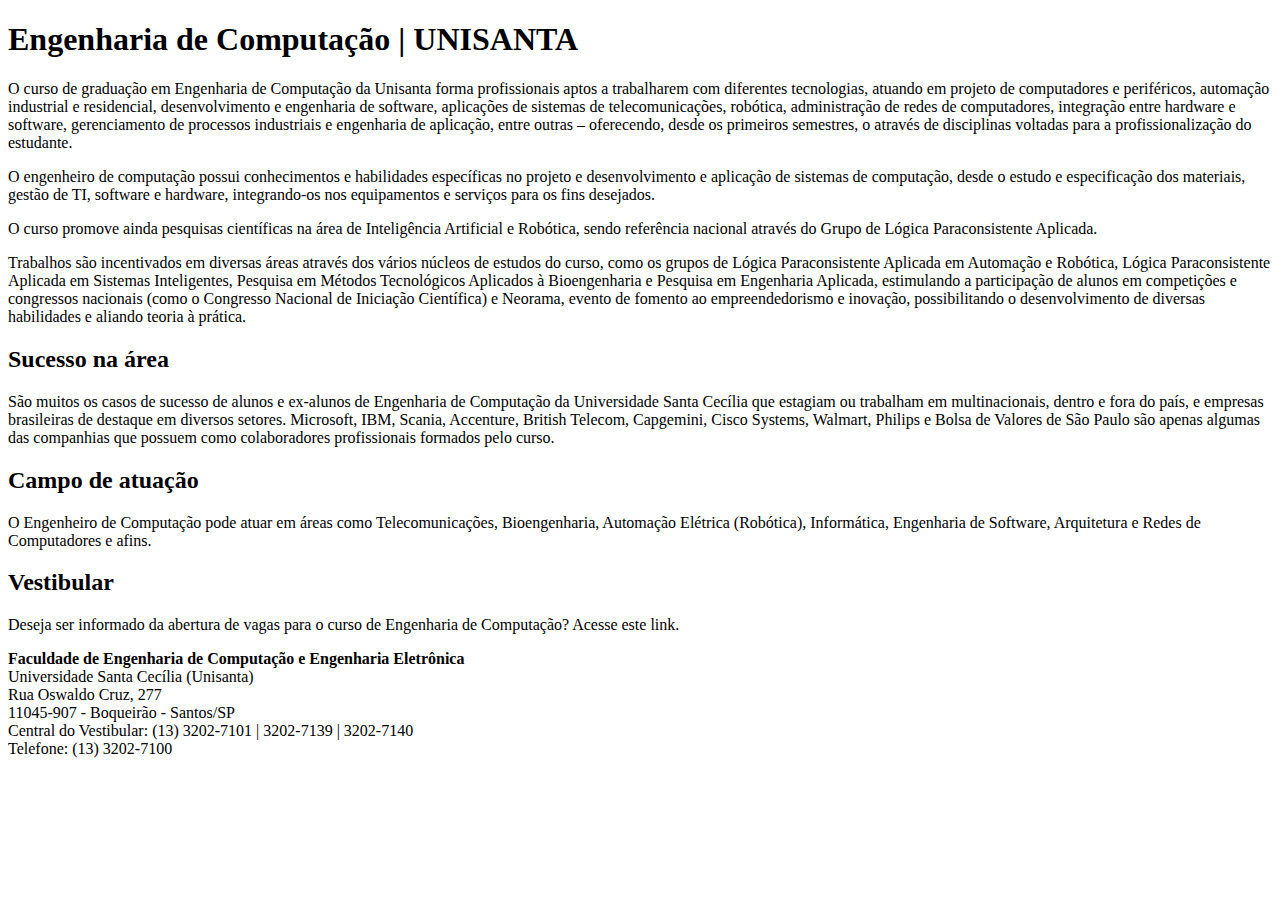
<file: Tecnologia Web (HTML, CSS e JavaScript)/Ex01/index.html>
<!DOCTYPE html>
<html lang="pt-br">
<head>
    <meta charset="UTF-8">
    <title>Engenharia de Computação Unisanta</title>
</head>
<body>

<!--
    Página web feita por: Larissa
-->

    <h1>Engenharia de Computação | UNISANTA</h1>

    <p>O curso de graduação em Engenharia de Computação da Unisanta forma profissionais aptos a trabalharem com diferentes tecnologias, atuando em projeto de computadores e periféricos, automação industrial e residencial, desenvolvimento e engenharia de software, aplicações de sistemas de telecomunicações, robótica, administração de redes de computadores, integração entre hardware e software, gerenciamento de processos industriais e engenharia de aplicação, entre outras – oferecendo, desde os primeiros semestres, o através de disciplinas voltadas para a profissionalização do estudante.</p>

    <p>O engenheiro de computação possui conhecimentos e habilidades específicas no projeto e desenvolvimento e aplicação de sistemas de computação, desde o estudo e especificação dos materiais, gestão de TI, software e hardware, integrando-os nos equipamentos e serviços para os fins desejados.</p>

    <p>O curso promove ainda pesquisas científicas na área de Inteligência Artificial e Robótica, sendo referência nacional através do Grupo de Lógica Paraconsistente Aplicada.</p>

    <p>Trabalhos são incentivados em diversas áreas através dos vários núcleos de estudos do curso, como os grupos de Lógica Paraconsistente Aplicada em Automação e Robótica, Lógica Paraconsistente Aplicada em Sistemas Inteligentes, Pesquisa em Métodos Tecnológicos Aplicados à Bioengenharia e Pesquisa em Engenharia Aplicada, estimulando a participação de alunos em competições e congressos nacionais (como o Congresso Nacional de Iniciação Científica) e Neorama, evento de fomento ao empreendedorismo e inovação, possibilitando o desenvolvimento de diversas habilidades e aliando teoria à prática.</p>

    <h2>Sucesso na área</h2>

    <p>São muitos os casos de sucesso de alunos e ex-alunos de Engenharia de Computação da Universidade Santa Cecília que estagiam ou trabalham em multinacionais, dentro e fora do país, e empresas brasileiras de destaque em diversos setores. Microsoft, IBM, Scania, Accenture, British Telecom, Capgemini, Cisco Systems, Walmart, Philips e Bolsa de Valores de São Paulo são apenas algumas das companhias que possuem como colaboradores profissionais formados pelo curso.</p>

    <h2>Campo de atuação</h2>

    <p>O Engenheiro de Computação pode atuar em áreas como Telecomunicações, Bioengenharia, Automação Elétrica (Robótica), Informática, Engenharia de Software, Arquitetura e Redes de Computadores e afins.</p>

    <h2>Vestibular</h2>

    <p>Deseja ser informado da abertura de vagas para o curso de Engenharia de Computação? Acesse este link.</p>

    <adress>
    <strong>Faculdade de Engenharia de Computação e Engenharia Eletrônica</strong><br>
    Universidade Santa Cecília (Unisanta)<br>
    Rua Oswaldo Cruz, 277<br>
    11045-907 - Boqueirão - Santos/SP<br>
    Central do Vestibular: (13) 3202-7101 | 3202-7139 | 3202-7140<br>
    Telefone: (13) 3202-7100
    <address>
        
</body>
</html>
</file>
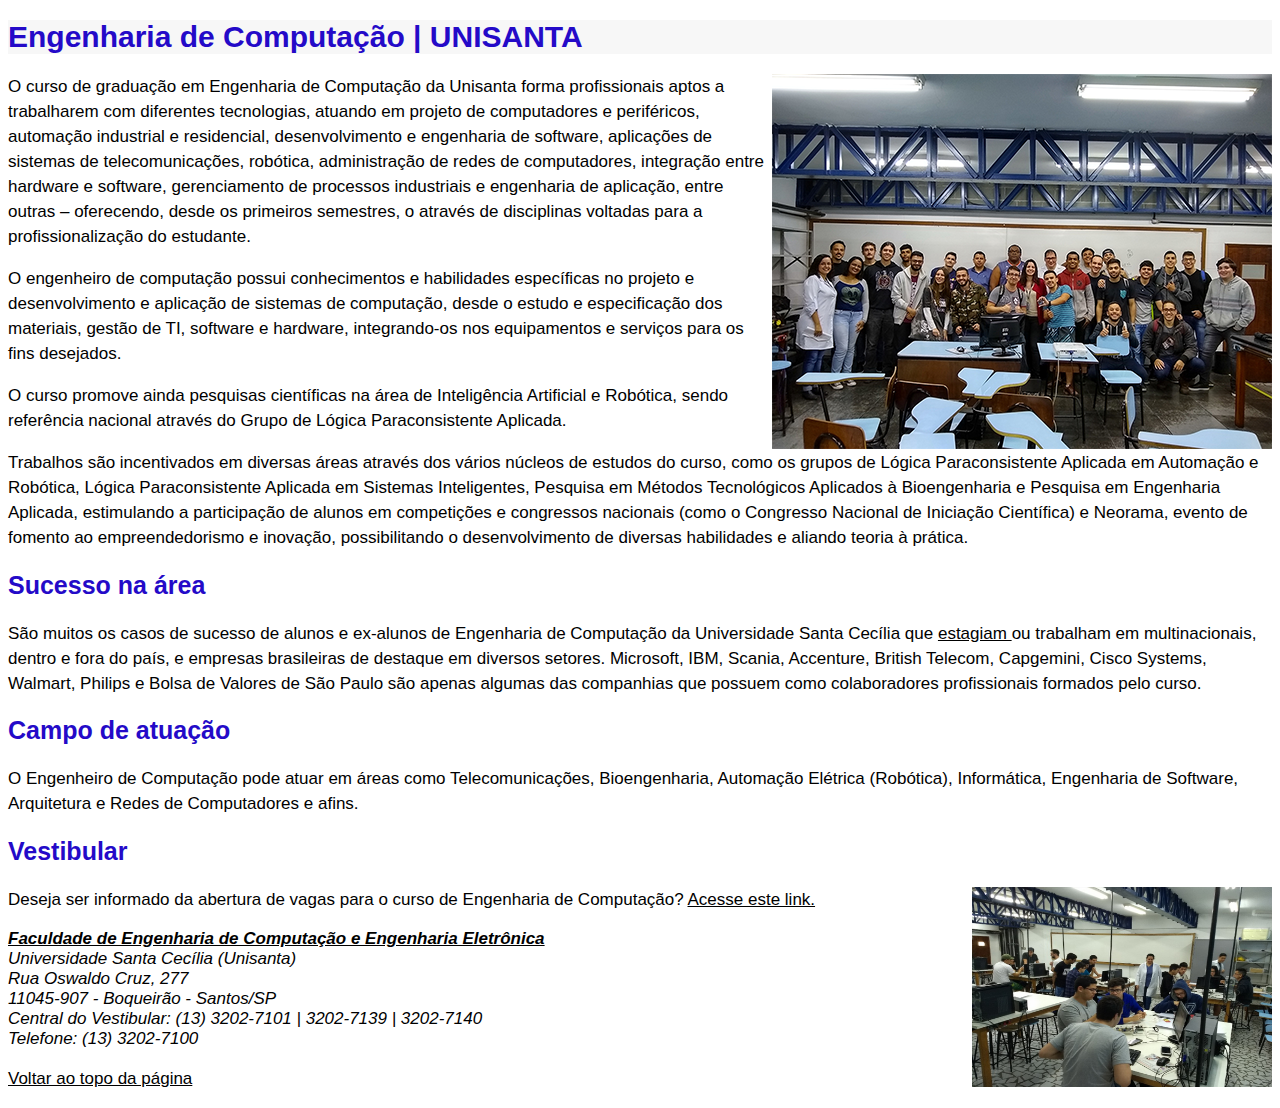
<file: Tecnologia Web (HTML, CSS e JavaScript)/Ex02/index.html>
<!DOCTYPE html>
<html lang="pt-br">
<head>
    <meta charset="UTF-8">
    <title>Engenharia de Computação Unisanta</title>

    <style>
        /* 
        Folha de estilo desenvolvida por Larissa
        */
        body{
            font-family: 'Segoe UI', Tahoma, Geneva, Verdana, sans-serif;
            font-size: 17px;
        }
        h1 {
            font-size: 30px;
            color: #240AC8;
            background-color: #f7f7f7;
        }
        h2 {
            font-size: 25px;
            color: #240AC8;
        }
        a{
            color: black;
        }
        img {
            float: right;
        }
        p {
            line-height: 25px;
        }
    </style>

</head>
<body>

<!--
    Página web feita por: Larissa
-->

    <h1>Engenharia de Computação | UNISANTA</h1>
    <a href="http://engenharia.unisanta.br/computacao" target="_blank">
    <img src="imagens/engenharia-de-computacao-1.png" alt="Foto dos alunos do curso juntos no laboratório M-515 em frente a lousa." title="Foto dos alunos do curso juntos no laboratório M-515 em frente a lousa.">
    </a>

    <p>O curso de graduação em Engenharia de Computação da Unisanta forma profissionais aptos a trabalharem com diferentes tecnologias, atuando em projeto de computadores e periféricos, automação industrial e residencial, desenvolvimento e engenharia de software, aplicações de sistemas de telecomunicações, robótica, administração de redes de computadores, integração entre hardware e software, gerenciamento de processos industriais e engenharia de aplicação, entre outras – oferecendo, desde os primeiros semestres, o através de disciplinas voltadas para a profissionalização do estudante.</p>

    <p>O engenheiro de computação possui conhecimentos e habilidades específicas no projeto e desenvolvimento e aplicação de sistemas de computação, desde o estudo e especificação dos materiais, gestão de TI, software e hardware, integrando-os nos equipamentos e serviços para os fins desejados.</p>

    <p>O curso promove ainda pesquisas científicas na área de Inteligência Artificial e Robótica, sendo referência nacional através do Grupo de Lógica Paraconsistente Aplicada.</p>

    <p>Trabalhos são incentivados em diversas áreas através dos vários núcleos de estudos do curso, como os grupos de Lógica Paraconsistente Aplicada em Automação e Robótica, Lógica Paraconsistente Aplicada em Sistemas Inteligentes, Pesquisa em Métodos Tecnológicos Aplicados à Bioengenharia e Pesquisa em Engenharia Aplicada, estimulando a participação de alunos em competições e congressos nacionais (como o Congresso Nacional de Iniciação Científica) e Neorama, evento de fomento ao empreendedorismo e inovação, possibilitando o desenvolvimento de diversas habilidades e aliando teoria à prática.</p>

    <h2>Sucesso na área</h2>

    <p>São muitos os casos de sucesso de alunos e ex-alunos de Engenharia de Computação da Universidade Santa Cecília que <a href="estagios.html" target="_blank"> estagiam </a> ou trabalham em multinacionais, dentro e fora do país, e empresas brasileiras de destaque em diversos setores. Microsoft, IBM, Scania, Accenture, British Telecom, Capgemini, Cisco Systems, Walmart, Philips e Bolsa de Valores de São Paulo são apenas algumas das companhias que possuem como colaboradores profissionais formados pelo curso.</p>

    <h2>Campo de atuação</h2>

    <p>O Engenheiro de Computação pode atuar em áreas como Telecomunicações, Bioengenharia, Automação Elétrica (Robótica), Informática, Engenharia de Software, Arquitetura e Redes de Computadores e afins.</p>

    <h2>Vestibular</h2>

    <img src="imagens/engenharia-de-computacao-2.png" alt="Alunos trabalhando em laboratório" title="Alunos trabalhando em laboratório" width="300" height="200">

    <p>Deseja ser informado da abertura de vagas para o curso de Engenharia de Computação? <a href="http://www.unisanta.br/vestibular" target="_blank">Acesse este link.</a></p>

    <address>
        <a href="http://engenharia.unisanta.br/computacao" target="_blank"> <strong><em>Faculdade de Engenharia de Computação e Engenharia Eletrônica</em></strong></a>
        <br>
        Universidade Santa Cecília (Unisanta)<br>
        Rua Oswaldo Cruz, 277<br>
        11045-907 - Boqueirão - Santos/SP<br>
        Central do Vestibular: (13) 3202-7101 | 3202-7139 | 3202-7140<br>
        Telefone: (13) 3202-7100</address>

        <p>
            <a href="#">Voltar ao topo da página</a>
        </p>
</body>
</html>
</file>
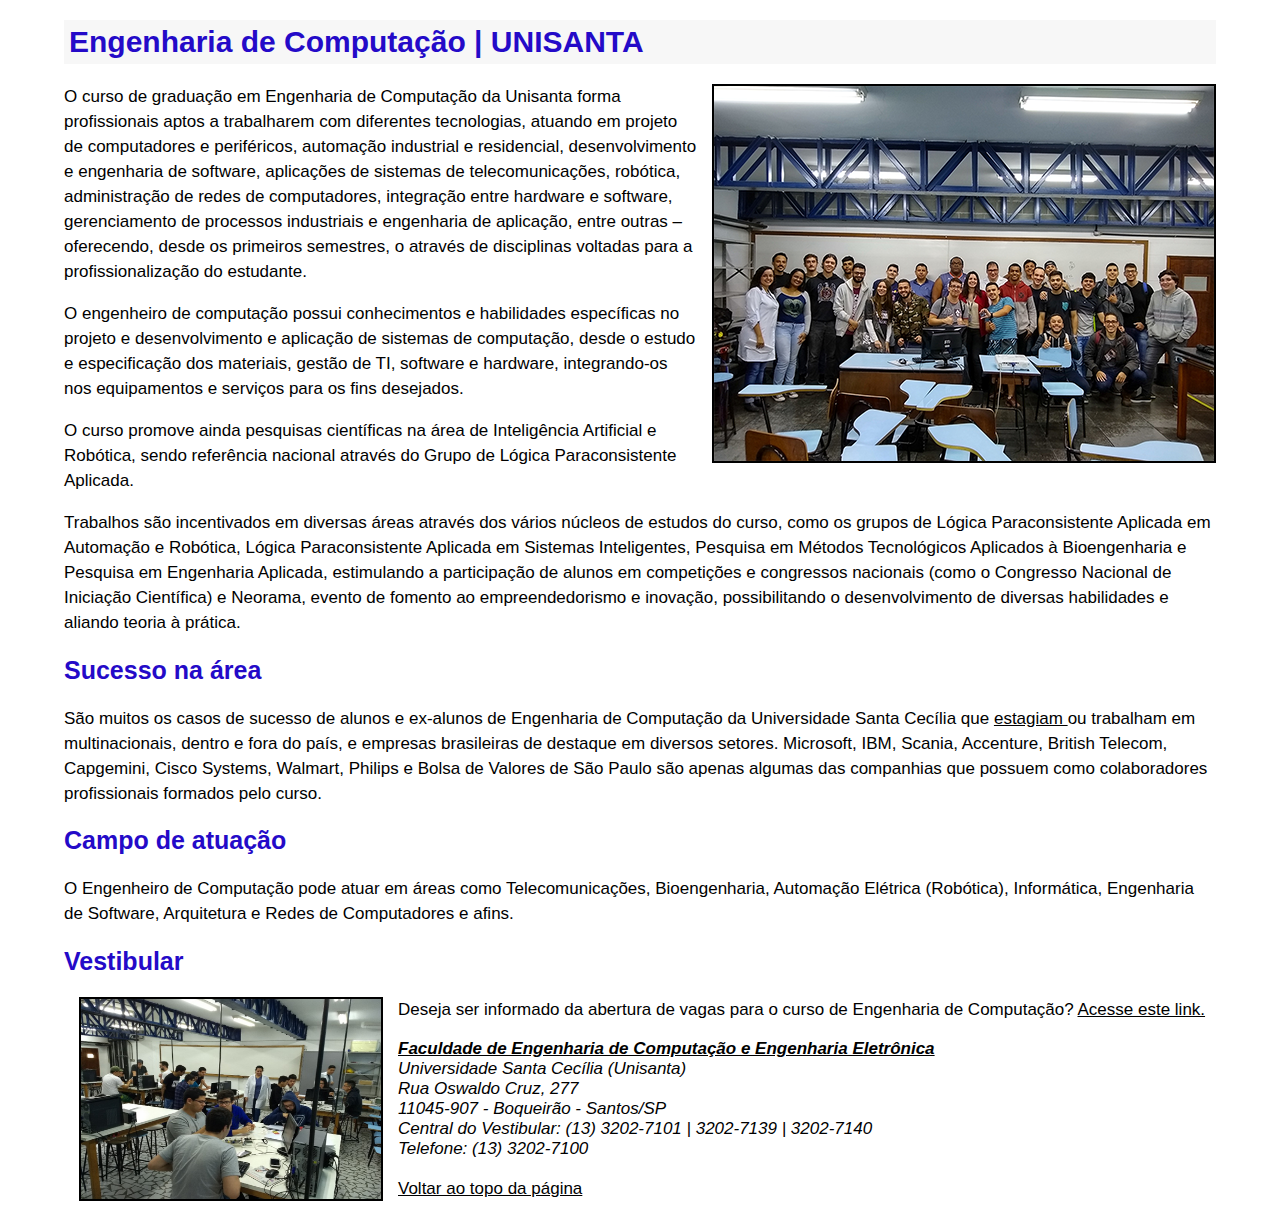
<file: Tecnologia Web (HTML, CSS e JavaScript)/Ex03/index.html>
<!DOCTYPE html>
<html lang="pt-br">
<head>
    <meta charset="utf8">
    <title>Engenharia de Computação Unisanta</title>

    <style>
        /* 
        Folha de estilo desenvolvida por Larissa
        */
        body{
            font-family: 'Segoe UI', Tahoma, Geneva, Verdana, sans-serif;
            font-size: 17px;
        }
        
        h1 {
            font-size: 30px;
            color: #240AC8;
            background-color: #f7f7f7;
            padding: 5px;
        }

        h2 {
            font-size: 25px;
            color: #240AC8;
        }

        a{
            color: black;
        }

        a:hover {
            font-weight: bold;
            color: bisque;
        }

        img {
            float: right;
            margin-left: 15px;
            border: 2px solid black;
        }

        p {
            line-height: 25px;
        }

        /* ------- Classes -------*/
        .direita{
            float: right;
            margin-left: 15px;
        }

        .esquerda{
            float: left;
            margin-right: 15px;
        }

        /* ------- ID -------*/
        #topo{
            width: 90%;
            margin-left: auto;
            margin-right: auto;
        }

    </style>

</head>
<body id="topo">

<!--
    Página web feita por: Larissa
-->

    <h1>Engenharia de Computação | UNISANTA</h1>
    <a href="http://engenharia.unisanta.br/computacao" target="_blank">
    <img src="imagens/engenharia-de-computacao-1.png" alt="Foto dos alunos do curso juntos no laboratório M-515 em frente a lousa." title="Foto dos alunos do curso juntos no laboratório M-515 em frente a lousa." class="direita">
    </a>

    <p>O curso de graduação em Engenharia de Computação da Unisanta forma profissionais aptos a trabalharem com diferentes tecnologias, atuando em projeto de computadores e periféricos, automação industrial e residencial, desenvolvimento e engenharia de software, aplicações de sistemas de telecomunicações, robótica, administração de redes de computadores, integração entre hardware e software, gerenciamento de processos industriais e engenharia de aplicação, entre outras – oferecendo, desde os primeiros semestres, o através de disciplinas voltadas para a profissionalização do estudante.</p>

    <p>O engenheiro de computação possui conhecimentos e habilidades específicas no projeto e desenvolvimento e aplicação de sistemas de computação, desde o estudo e especificação dos materiais, gestão de TI, software e hardware, integrando-os nos equipamentos e serviços para os fins desejados.</p>

    <p>O curso promove ainda pesquisas científicas na área de Inteligência Artificial e Robótica, sendo referência nacional através do Grupo de Lógica Paraconsistente Aplicada.</p>

    <p>Trabalhos são incentivados em diversas áreas através dos vários núcleos de estudos do curso, como os grupos de Lógica Paraconsistente Aplicada em Automação e Robótica, Lógica Paraconsistente Aplicada em Sistemas Inteligentes, Pesquisa em Métodos Tecnológicos Aplicados à Bioengenharia e Pesquisa em Engenharia Aplicada, estimulando a participação de alunos em competições e congressos nacionais (como o Congresso Nacional de Iniciação Científica) e Neorama, evento de fomento ao empreendedorismo e inovação, possibilitando o desenvolvimento de diversas habilidades e aliando teoria à prática.</p>

    <h2>Sucesso na área</h2>

    <p>São muitos os casos de sucesso de alunos e ex-alunos de Engenharia de Computação da Universidade Santa Cecília que <a href="estagios.html" target="_blank"> estagiam </a> ou trabalham em multinacionais, dentro e fora do país, e empresas brasileiras de destaque em diversos setores. Microsoft, IBM, Scania, Accenture, British Telecom, Capgemini, Cisco Systems, Walmart, Philips e Bolsa de Valores de São Paulo são apenas algumas das companhias que possuem como colaboradores profissionais formados pelo curso.</p>

    <h2>Campo de atuação</h2>

    <p>O Engenheiro de Computação pode atuar em áreas como Telecomunicações, Bioengenharia, Automação Elétrica (Robótica), Informática, Engenharia de Software, Arquitetura e Redes de Computadores e afins.</p>

    <h2>Vestibular</h2>

    <img src="imagens/engenharia-de-computacao-2.png" alt="Alunos trabalhando em laboratório" title="Alunos trabalhando em laboratório" class="esquerda" width="300" height="200">

    <p>Deseja ser informado da abertura de vagas para o curso de Engenharia de Computação? <a href="http://www.unisanta.br/vestibular" target="_blank">Acesse este link.</a></p>

    <address>
        <a href="http://engenharia.unisanta.br/computacao" target="_blank"> <strong><em>Faculdade de Engenharia de Computação e Engenharia Eletrônica</em></strong></a>
        <br>
        Universidade Santa Cecília (Unisanta)<br>
        Rua Oswaldo Cruz, 277<br>
        11045-907 - Boqueirão - Santos/SP<br>
        Central do Vestibular: (13) 3202-7101 | 3202-7139 | 3202-7140<br>
        Telefone: (13) 3202-7100</address>

        <p>
            <a href="#">Voltar ao topo da página</a>
        </p>
</body>
</html>
</file>
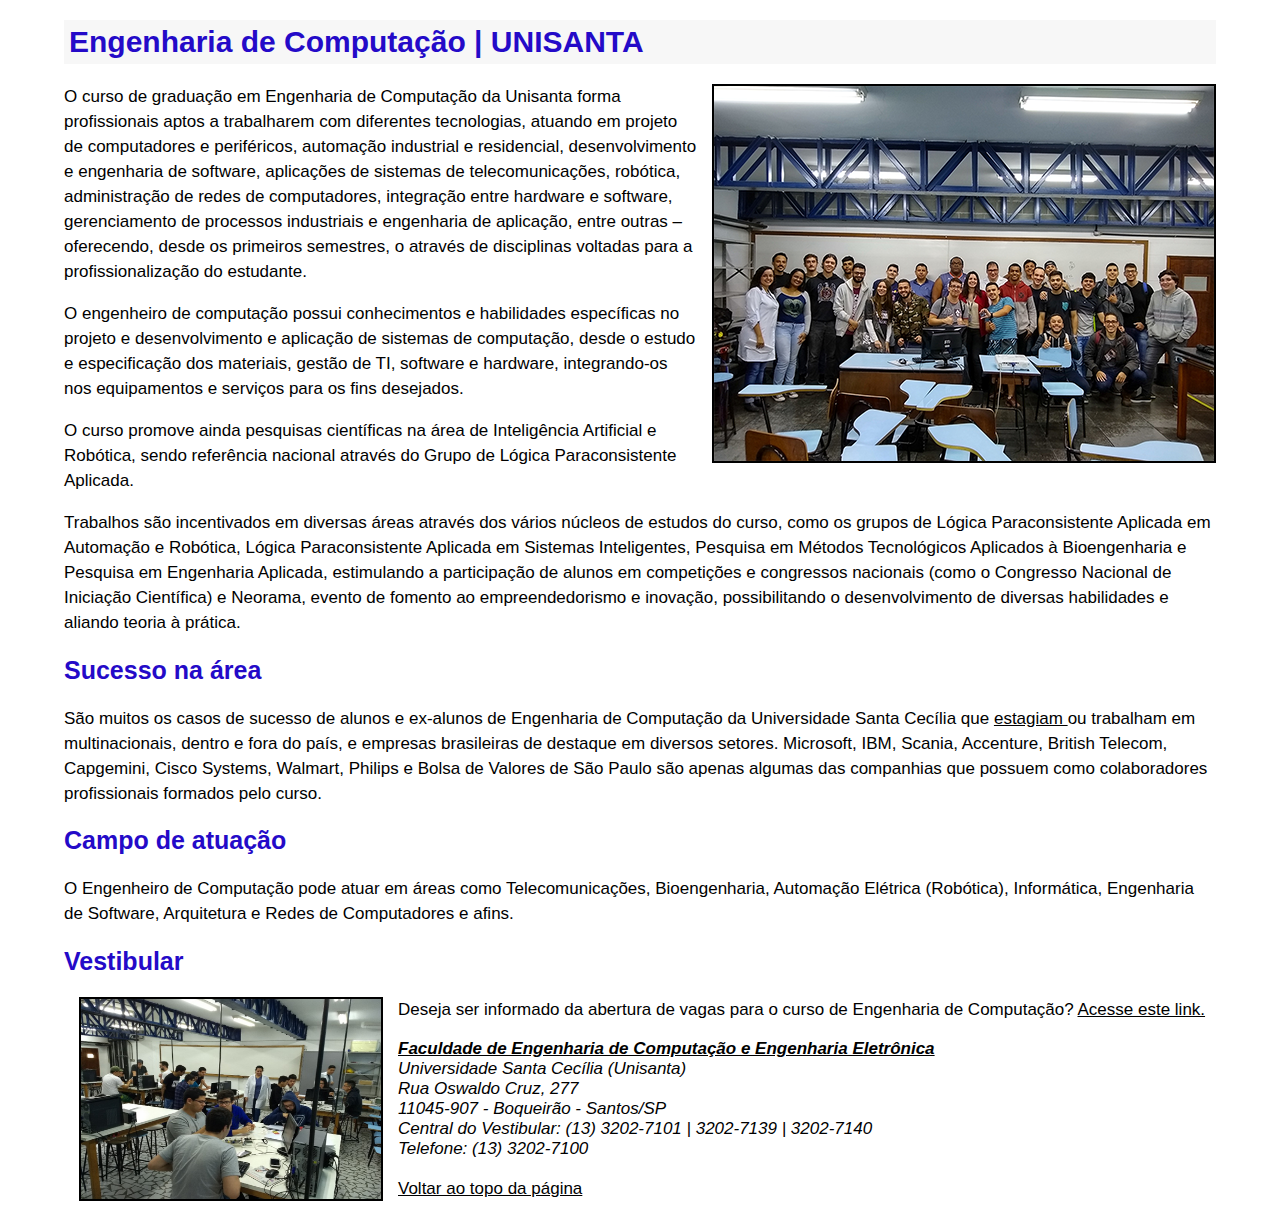
<file: Tecnologia Web (HTML, CSS e JavaScript)/Ex04/index.html>
<!DOCTYPE html>
<html lang="pt-br">
<head>
    <meta charset="UTF-8">
    <title>Engenharia de Computação Unisanta</title>

    <link href="css/style.css" rel="stylesheet">

    <style>
        /*Folha de estilo interna*/
    </style>

</head>
<body id="topo">

<!--
    Página web feita por: Larissa
-->

    <h1>Engenharia de Computação | UNISANTA</h1>
    
    <a href="http://engenharia.unisanta.br/computacao" target="_blank">
    <img src="imagens/engenharia-de-computacao-1.png" alt="Foto dos alunos do curso juntos no laboratório M-515 em frente a lousa." title="Foto dos alunos do curso juntos no laboratório M-515 em frente a lousa." class="direita">
    </a>

    <p>O curso de graduação em Engenharia de Computação da Unisanta forma profissionais aptos a trabalharem com diferentes tecnologias, atuando em projeto de computadores e periféricos, automação industrial e residencial, desenvolvimento e engenharia de software, aplicações de sistemas de telecomunicações, robótica, administração de redes de computadores, integração entre hardware e software, gerenciamento de processos industriais e engenharia de aplicação, entre outras – oferecendo, desde os primeiros semestres, o através de disciplinas voltadas para a profissionalização do estudante.</p>

    <p>O engenheiro de computação possui conhecimentos e habilidades específicas no projeto e desenvolvimento e aplicação de sistemas de computação, desde o estudo e especificação dos materiais, gestão de TI, software e hardware, integrando-os nos equipamentos e serviços para os fins desejados.</p>

    <p>O curso promove ainda pesquisas científicas na área de Inteligência Artificial e Robótica, sendo referência nacional através do Grupo de Lógica Paraconsistente Aplicada.</p>

    <p>Trabalhos são incentivados em diversas áreas através dos vários núcleos de estudos do curso, como os grupos de Lógica Paraconsistente Aplicada em Automação e Robótica, Lógica Paraconsistente Aplicada em Sistemas Inteligentes, Pesquisa em Métodos Tecnológicos Aplicados à Bioengenharia e Pesquisa em Engenharia Aplicada, estimulando a participação de alunos em competições e congressos nacionais (como o Congresso Nacional de Iniciação Científica) e Neorama, evento de fomento ao empreendedorismo e inovação, possibilitando o desenvolvimento de diversas habilidades e aliando teoria à prática.</p>

    <h2>Sucesso na área</h2>

    <p>São muitos os casos de sucesso de alunos e ex-alunos de Engenharia de Computação da Universidade Santa Cecília que <a href="estagios.html" target="_blank"> estagiam </a> ou trabalham em multinacionais, dentro e fora do país, e empresas brasileiras de destaque em diversos setores. Microsoft, IBM, Scania, Accenture, British Telecom, Capgemini, Cisco Systems, Walmart, Philips e Bolsa de Valores de São Paulo são apenas algumas das companhias que possuem como colaboradores profissionais formados pelo curso.</p>

    <h2>Campo de atuação</h2>

    <p>O Engenheiro de Computação pode atuar em áreas como Telecomunicações, Bioengenharia, Automação Elétrica (Robótica), Informática, Engenharia de Software, Arquitetura e Redes de Computadores e afins.</p>

    <h2>Vestibular</h2>

    <img src="imagens/engenharia-de-computacao-2.png" alt="Alunos trabalhando em laboratório" title="Alunos trabalhando em laboratório" class="esquerda" width="300" height="200">

    <p>Deseja ser informado da abertura de vagas para o curso de Engenharia de Computação? <a href="http://www.unisanta.br/vestibular" target="_blank">Acesse este link.</a></p>

    <address>
        <a href="http://engenharia.unisanta.br/computacao" target="_blank"> <strong><em>Faculdade de Engenharia de Computação e Engenharia Eletrônica</em></strong></a>
        <br>
        Universidade Santa Cecília (Unisanta)<br>
        Rua Oswaldo Cruz, 277<br>
        11045-907 - Boqueirão - Santos/SP<br>
        Central do Vestibular: (13) 3202-7101 | 3202-7139 | 3202-7140<br>
        Telefone: (13) 3202-7100</address>

        <p>
            <a href="#">Voltar ao topo da página</a>
        </p>
</body>
</html>
</file>
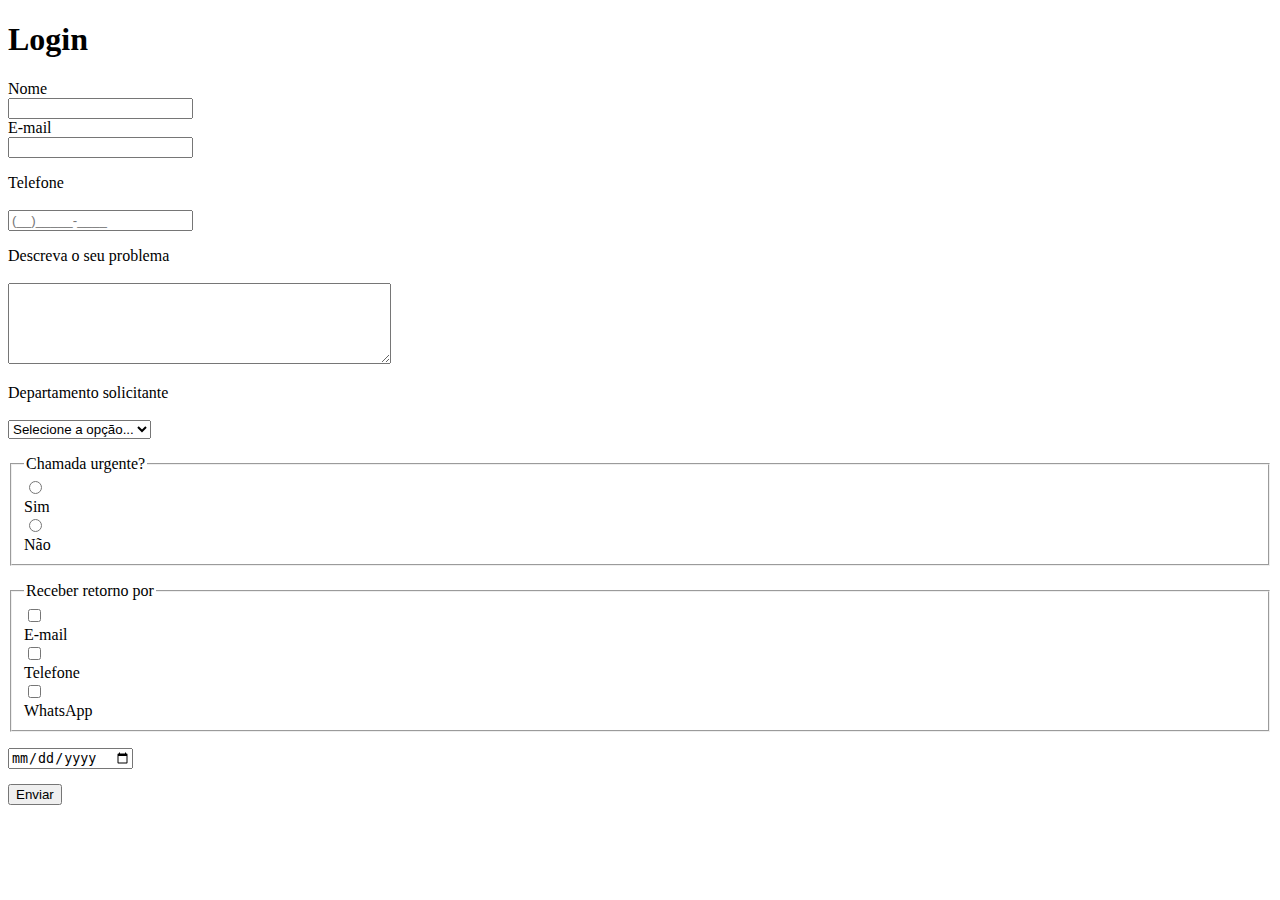
<file: Tecnologia Web (HTML, CSS e JavaScript)/Ex05/index.html>
<!DOCTYPE html>
<html lang="pt-br">
<head>
    <meta charset="UTF-8">
    <title>Web form</title>

    <link rel="stylesheet" href="style.css">
</head>
<body>
    <h1>Login</h1>

    <form action="https://professores.unisanta.br/sobrino/scripts/mostra.php" method="post">
        <label for="nome">Nome</label>
        <input type="text" name="nome" id="nome">

        <label for="email">E-mail</label>
        <input type="email" name="email" id="email">

        <p>
            <label for="telefone">Telefone</label><br>
            <input type="tel" name="telefone" id="telefone" placeholder="(__)_____-____"><!--Atributo placeholder para colocar máscara-->
        </p>

        <p>
            <label for="descricao">Descreva o seu problema</label><br>
            <textarea name="descricao" id="descricao" cols="45" rows="5"></textarea>
        </p>

        <p>
            <label for="departamento">Departamento solicitante</label><br>
            <select name="departamento" id="departamento"><!--Se usarmos o multiple, podemos selecionar mais de uma opção. Exemplo: <select name="departamento[]" id="departamento" multiple> !!Tem que usar o colchetes no atributo name!!-->
                <option>Selecione a opção...</option>
                <option value="al">Almoxarifado</option> <!--O value serve para receber o valor da opção para o servidor, já que não vai ser escrito-->
                <option value="at">Atendimento</option> <!--Se colocarmos o atributo selected é para deixar selecionado tal opção. Exemplo: <option value="at" selected>Atendimento</option>-->
                <option value="co">Contabilidade</option>
                <option value="rh">Recursos Humanos</option>
            </select>
        </p>

        <p>
            <fieldset>
                <legend>Chamada urgente?</legend><!--Nos input -> names iguais, values diferente-->
                <input type="radio" name="urgente" value="s" id="urgente-s"><label for="urgente-s">Sim</label><!---->
                <input type="radio" name="urgente" value="n" id="urgente-n"><label for="urgente-n">Não</label>
            </fieldset>
        </p>

        <p>
            <fieldset>
                <legend>Receber retorno por</legend><!--Nos input -> names iguais, values diferente-->
                <input type="checkbox" name="retorno[]" value="email" id="retorno-e"><label for="retorno-e">E-mail</label>
                <input type="checkbox" name="retorno[]" value="telefone" id="retorno-t"><label for="retorno-t">Telefone</label>
                <input type="checkbox" name="retorno[]" value="whats" id="retorno-w"><label for="retorno-w">WhatsApp</label>
            </fieldset>
        </p>

        <input type="date" name="data">

        <button>Enviar</button>
    </form>    
</body>
</html>
</file>
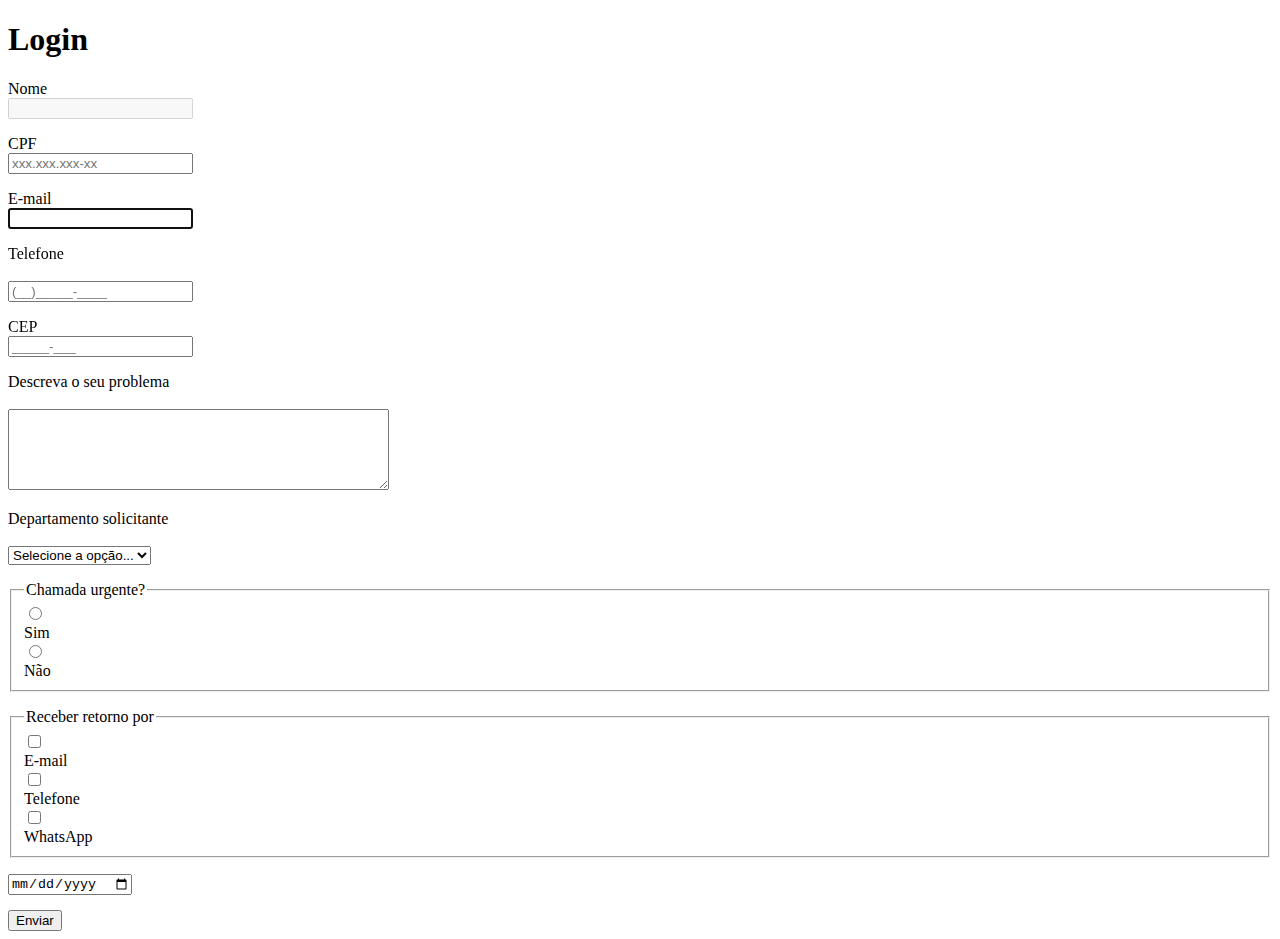
<file: Tecnologia Web (HTML, CSS e JavaScript)/Ex06/index.html>
<!DOCTYPE html>
<html lang="pt-br">
<head>
    <meta charset="UTF-8">
    <title>Web form</title>

    <link rel="stylesheet" href="style.css">
</head>
<body>
    <h1>Login</h1>

    <form action="https://professores.unisanta.br/sobrino/scripts/mostra-v2.php" method="get" autocomplete="off"><!--O autocomplete é para definir as opções que aparecem para auto-completar-->

        <p>
            <label for="nome">Nome</label>
            <input type="text" name="nome" id="nome" tabindex="1" disabled><!--O tabindex é para ordenar a ordem dos tabs
                                                                            O disble ...-->
        </p>

        <p>
            <label for="cpf">CPF</label>
            <input type="text" name="cpf" id="cpf" placeholder="xxx.xxx.xxx-xx" pattern="[0-11]{3}.[0-11]{3}.[0-11]{3}-[0-11]{2}"> <!--O readonly serve apenas para a leitura, impossibilitanto de alterar-->
        </p>

        <p>
            <label for="email">E-mail</label>
            <input type="email" name="email" id="email" required autofocus><!--Para deixar o campo obrigatório
                                                                            O autofocus é para dar foco em um campo assim que a pág carregar-->
        </p>

        <p>
            <label for="telefone">Telefone</label><br>
            <input type="tel" name="telefone" id="telefone" placeholder="(__)_____-____"><!--Atributo placeholder para colocar máscara-->
        </p>
            <label for="cep">CEP</label>
            <input type="text" name="cep" id="cep" placeholder="_____-___">
        <p>

        </p>

        <p>
            <label for="descricao">Descreva o seu problema</label><br>
            <textarea name="descricao" id="descricao" cols="45" rows="5"></textarea>
        </p>

        <p>
            <label for="departamento">Departamento solicitante</label><br>
            <select name="departamento" id="departamento" required><!--Se usarmos o multiple, podemos selecionar mais de uma opção. Exemplo: <select name="departamento[]" id="departamento" multiple> !!Tem que usar o colchetes no atributo name!!-->
                <option value="">Selecione a opção...</option><!--Usando o required no select temos que ter um value vazio-->
                <option value="al">Almoxarifado</option> <!--O value serve para receber o valor da opção para o servidor, já que não vai ser escrito-->
                <option value="at">Atendimento</option> <!--Se colocarmos o atributo selected é para deixar selecionado tal opção. Exemplo: <option value="at" selected>Atendimento</option>-->
                <option value="co">Contabilidade</option>
                <option value="rh">Recursos Humanos</option>
            </select>
        </p>

        <p>
            <fieldset>
                <legend>Chamada urgente?</legend><!--Nos input -> names iguais, values diferente-->
                <input type="radio" name="urgente" value="s" id="urgente-s"><label for="urgente-s" required>Sim</label><!--Colocar em um deles-->
                <input type="radio" name="urgente" value="n" id="urgente-n"><label for="urgente-n">Não</label>
            </fieldset>
        </p>

        <p>
            <fieldset>
                <legend>Receber retorno por</legend><!--Nos input -> names iguais, values diferente-->
                <input type="checkbox" name="retorno[]" value="email" id="retorno-e"><label for="retorno-e">E-mail</label>
                <input type="checkbox" name="retorno[]" value="telefone" id="retorno-t"><label for="retorno-t">Telefone</label>
                <input type="checkbox" name="retorno[]" value="whats" id="retorno-w"><label for="retorno-w">WhatsApp</label>
            </fieldset>
        </p>

        <input type="date" name="data">

        <button>Enviar</button>
    </form>    
</body>
</html>
</file>
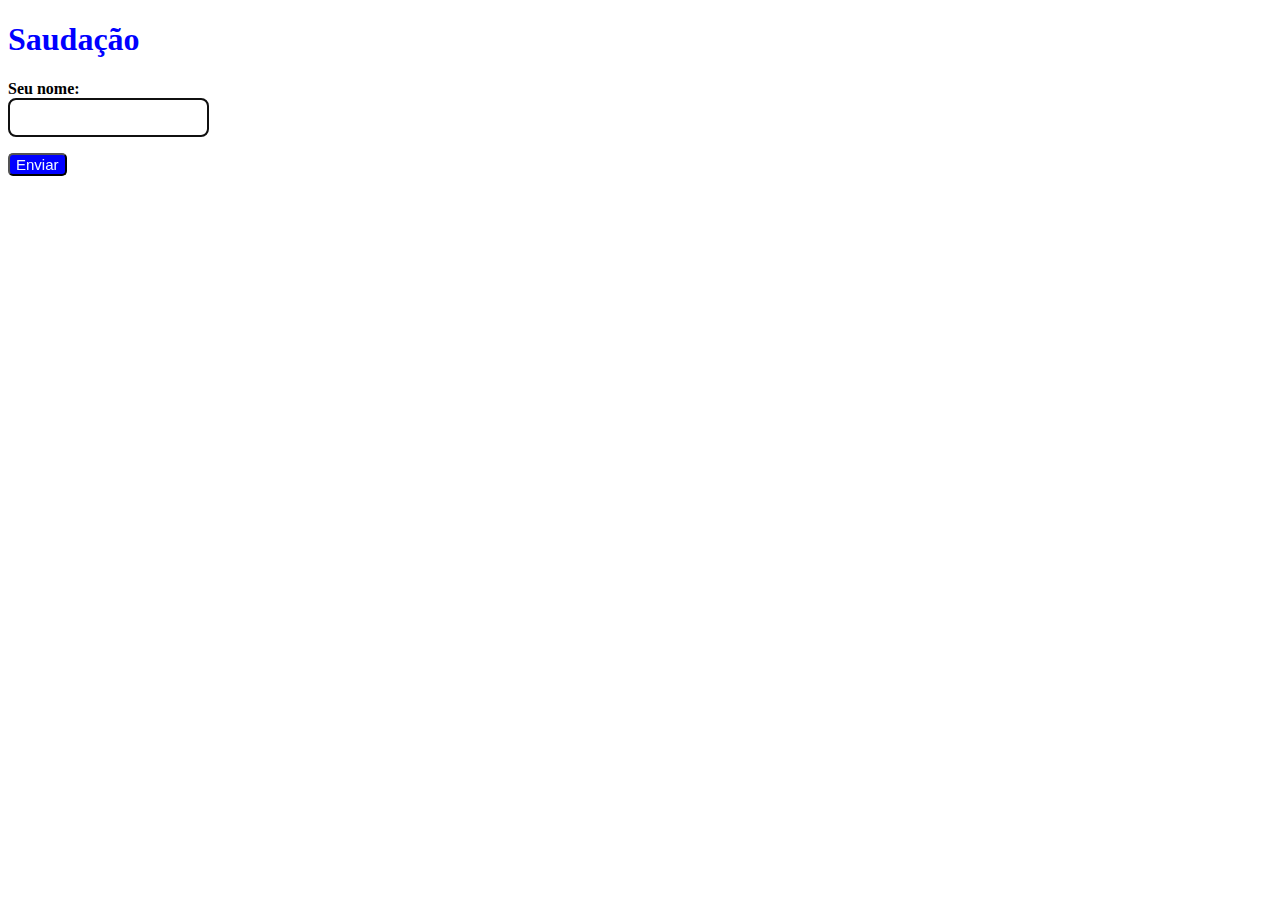
<file: Tecnologia Web (HTML, CSS e JavaScript)/Ex08/index.html>
<!DOCTYPE html>
<html lang="pt-br">
<head>
    <meta charset="UTF-8">
    <title>Web form</title>

    <link rel="stylesheet" href="css/style.css">
    <script src="js/app.js" async></script> <!--async é para o script trabalhar de forma assíncrona com o html (recebendo e já executando o script)
                                                defer é -->
</head>
<body>
    <h1>Saudação</h1>

    <p>
        <label for="nome">Seu nome:</label>
        <input type="text" name="nome" id="nome" autofocus>
    </p>

    <button id="btnSaudar">Enviar</button>
    
    <p id="saida"></p>
</body>
</html>
</file>
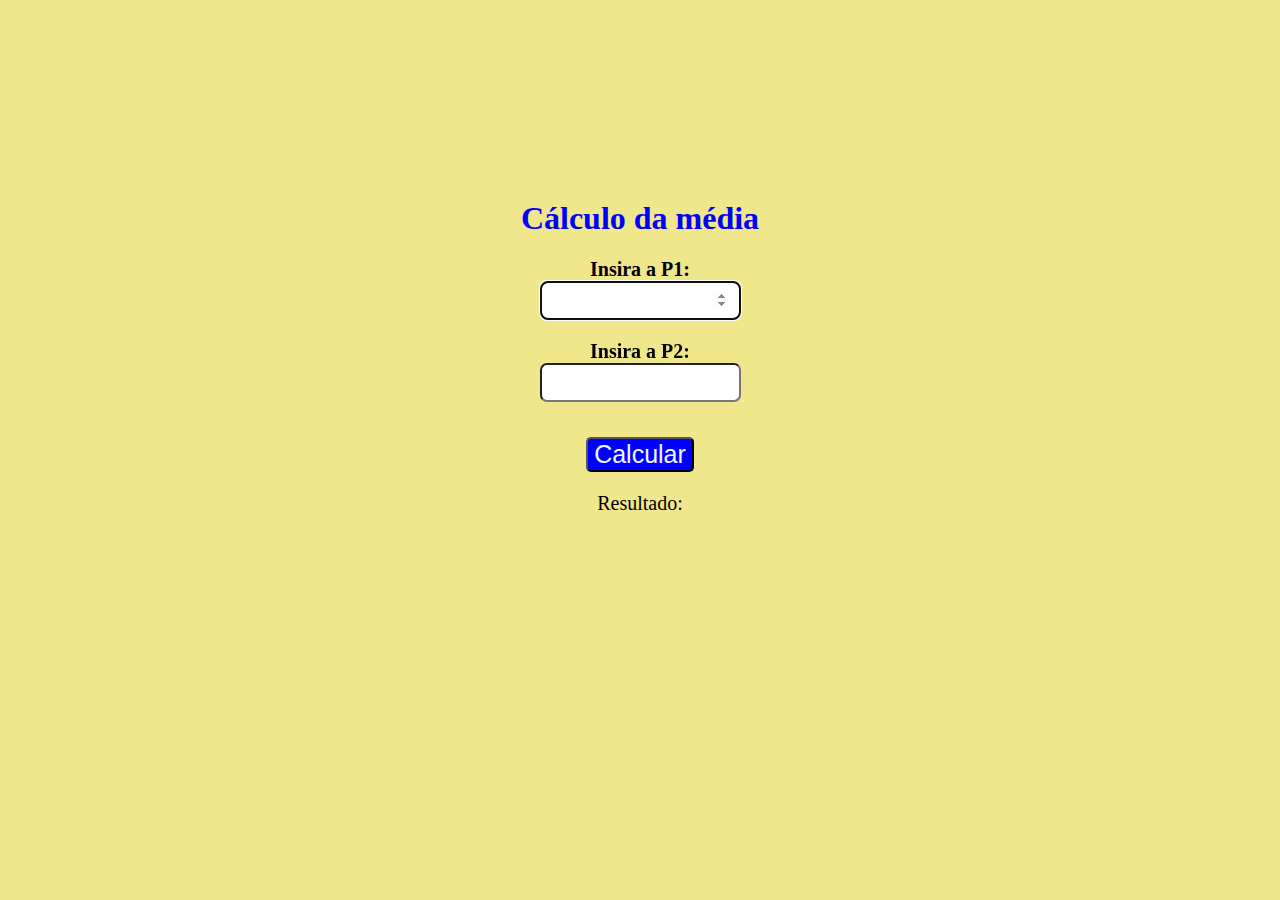
<file: Tecnologia Web (HTML, CSS e JavaScript)/Ex10/index.html>
<!DOCTYPE html>
<html lang="pt-br">
<head>
    <meta charset="UTF-8">
    <title>Calcular a média</title>

    <link rel="stylesheet" href="css/style.css">
    <script src="js/calculo-v2.js" async></script>
</head>
<body>
    <div class="container">
        <h1>Cálculo da média</h1>

        <p>
            <label for="p1">Insira a P1:</label>
            <input type="number" name="p1" id="p1" autofocus>
        </p>

        <p>
            <label for="p2">Insira a P2:</label>
            <input type="number" name="p2" id="p2">
        </p>

        <button id="btnCalcular">Calcular</button>
        
        <p>Resultado:</p>
        <p id="resul"></p>
    </div>
</body>
</html>
</file>
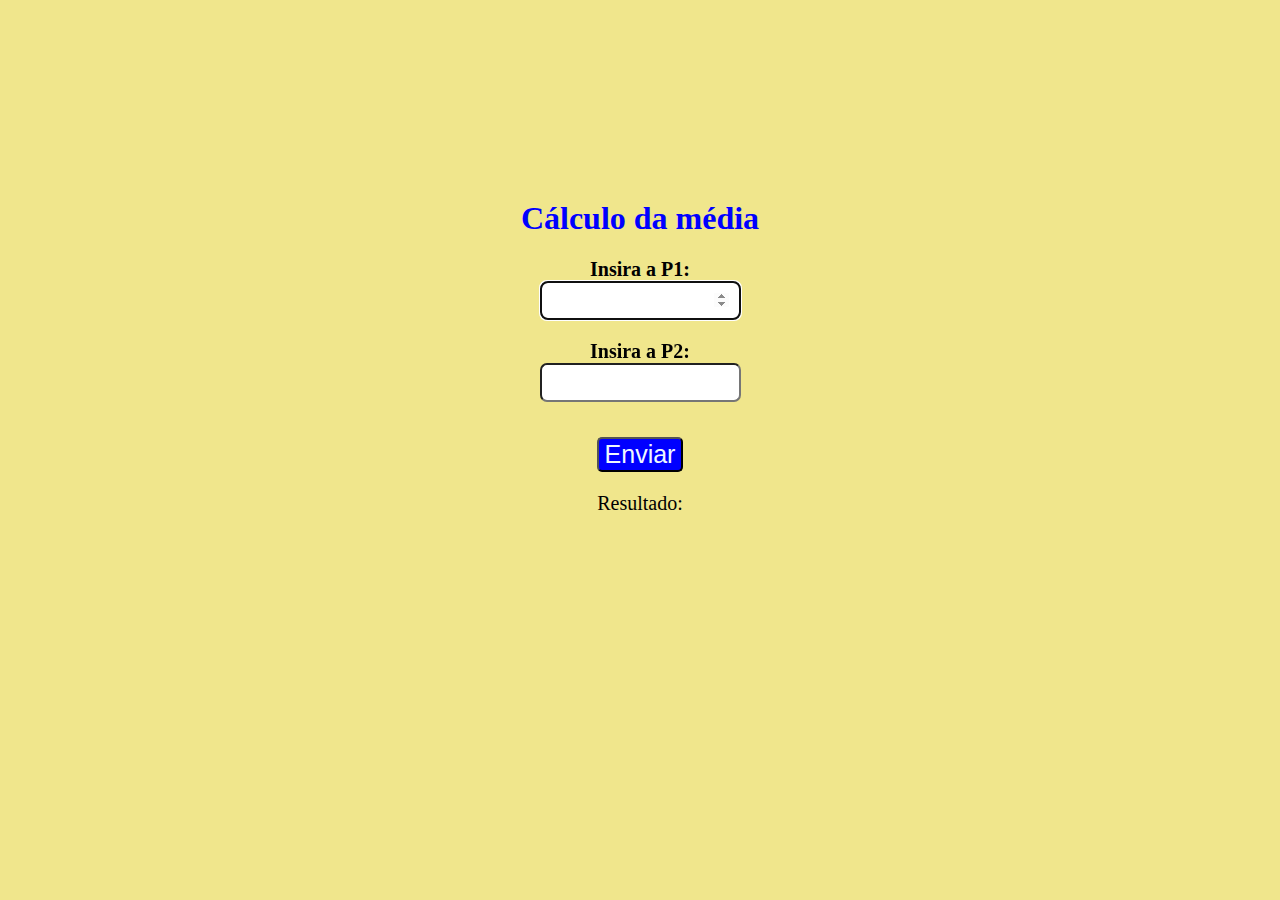
<file: Tecnologia Web (HTML, CSS e JavaScript)/Ex11/index.html>
<!DOCTYPE html>
<html lang="pt-br">
<head>
    <meta charset="UTF-8">
    <title>Calcular a média</title>

    <link rel="stylesheet" href="css/style.css">
    <script src="js/calculo-v2.js" async></script>
</head>
<body>
    <div class="container">
        <h1>Cálculo da média</h1>
        <form action="https://professores.unisanta.br/sobrino/scripts/mostra-v2.php" method="post">
            <p>
                <label for="p1">Insira a P1:</label>
                <input type="number" name="p1" id="p1" autofocus>
            </p>
    
            <p>
                <label for="p2">Insira a P2:</label>
                <input type="number" name="p2" id="p2">
            </p>
    
            <button id="enviar">Enviar</button>
            
            <p>Resultado:</p>
            <p id="resul"></p>
        </form>
    </div>
</body>
</html>
</file>
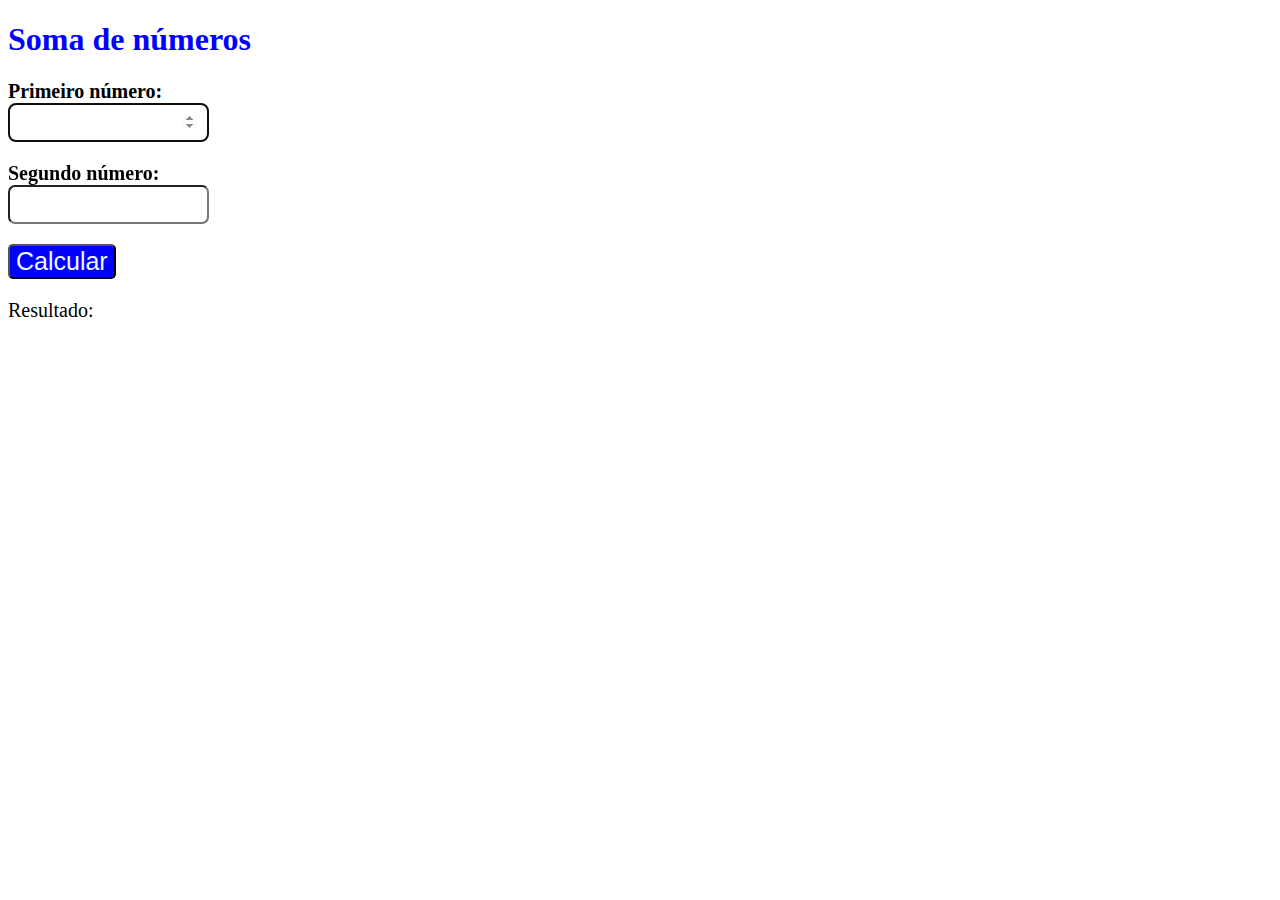
<file: Tecnologia Web (HTML, CSS e JavaScript)/TP03/index.html>
<!DOCTYPE html>
<html lang="pt-br">
<head>
    <meta charset="UTF-8">
    <title>Calcular a soma dos números</title>

    <link rel="stylesheet" href="css/style.css">
    <script src="js/calculo.js" async></script>
</head>
<body>
    <h1>Soma de números</h1>

    <p>
        <label for="num1">Primeiro número:</label>
        <input type="number" name="num1" id="num1" autofocus>
    </p>

    <p>
        <label for="num2">Segundo número:</label>
        <input type="number" name="num2" id="num2">
    </p>

    <button id="btnSomar">Calcular</button>
    
    <p>Resultado:</p>
    <p id="resul"></p>
</body>
</html>
</file>
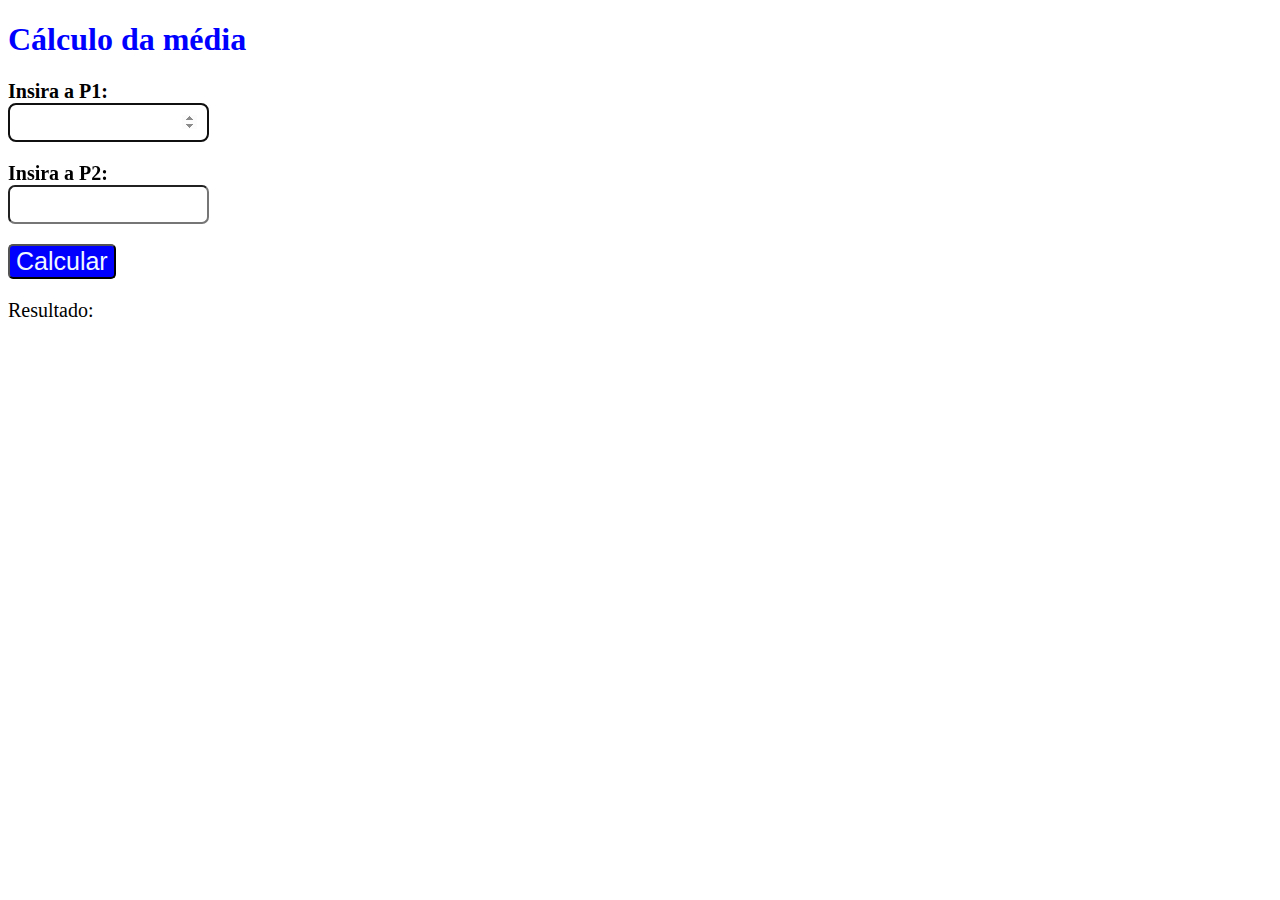
<file: Tecnologia Web (HTML, CSS e JavaScript)/TP04/index.html>
<!DOCTYPE html>
<html lang="pt-br">
<head>
    <meta charset="UTF-8">
    <title>Calcular a média</title>

    <link rel="stylesheet" href="css/style.css">
    <script src="js/calculo.js" async></script>
</head>
<body>
    <h1>Cálculo da média</h1>

    <p>
        <label for="p1">Insira a P1:</label>
        <input type="number" name="p1" id="p1" autofocus>
    </p>

    <p>
        <label for="p2">Insira a P2:</label>
        <input type="number" name="p2" id="p2">
    </p>

    <button id="btnCalcular">Calcular</button>
    
    <p>Resultado:</p>
    <p id="resul"></p>
</body>
</html>
</file>
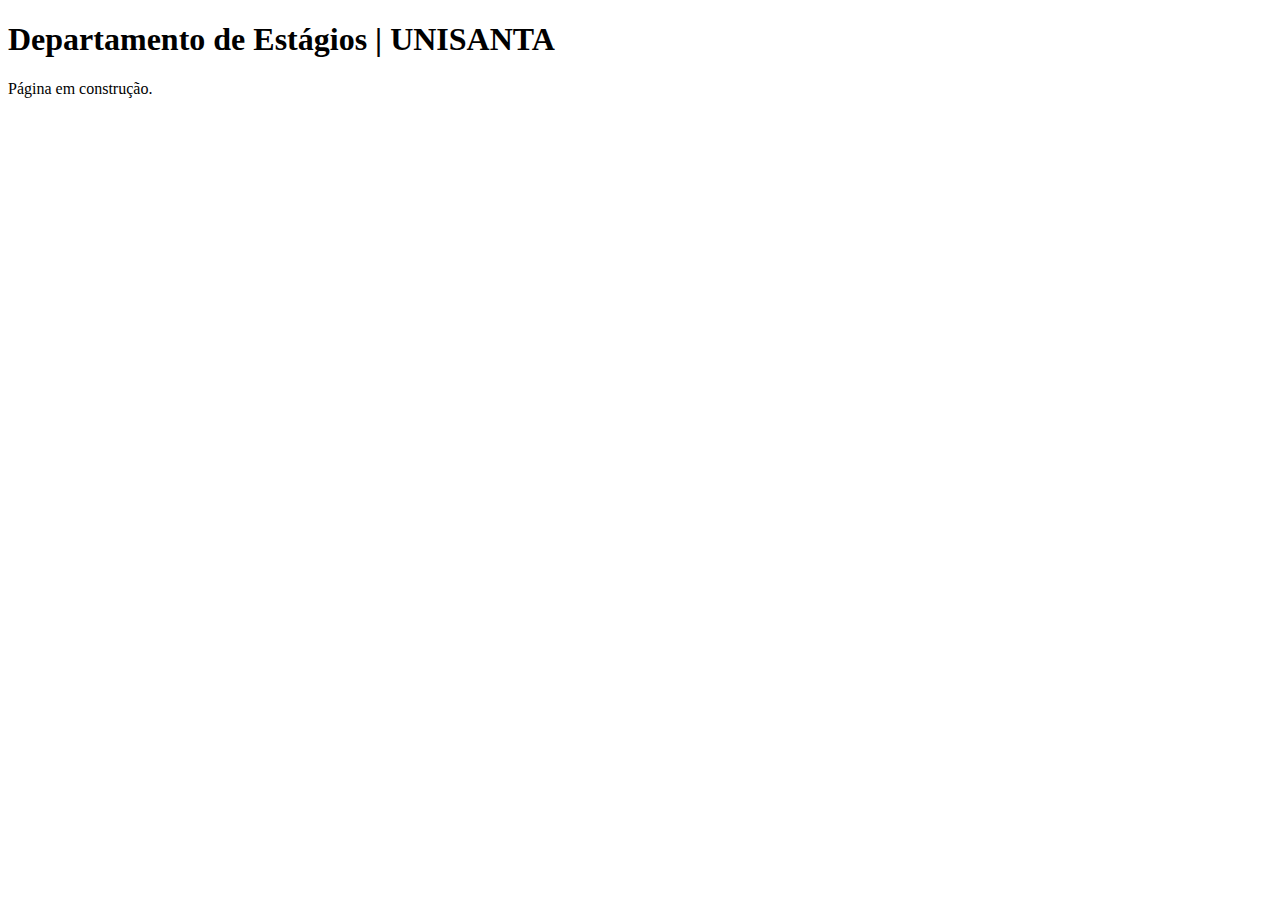
<file: Tecnologia Web (HTML, CSS e JavaScript)/Ex02/estagios.html>
<!DOCTYPE html>

<html lang="pt-br">

<head>
	<meta charset="UTF-8">
	<title>Departamento de Estágios | UNISANTA</title>
</head>

<body>

<h1>Departamento de Estágios | UNISANTA</h1>
<p>Página em construção.</p>

</body>


</html>
</file>
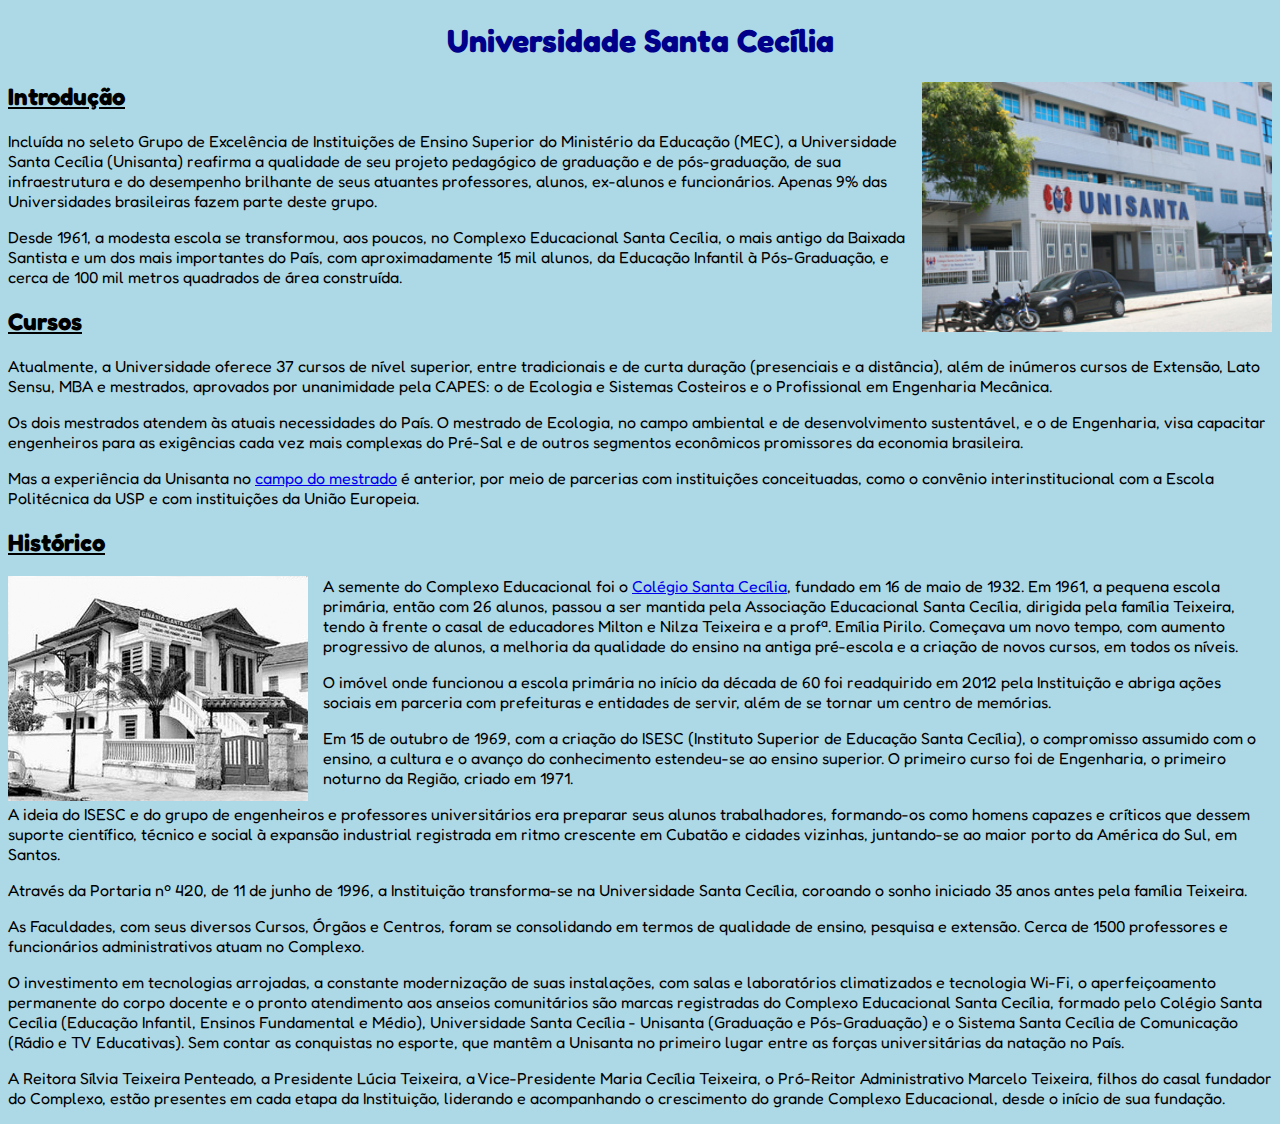
<file: Tecnologia Web (HTML, CSS e JavaScript)/TP01/tp-interfaces-web.html>
<!DOCTYPE html>
<html lang="pt-br">
<head>

<!-- Página desenvolvida por Larissa Andrade-->

    <meta charset="UTF-8">
    <title>tp-interfaces-web</title>

    <style>
        /*Importação da fonte Fredoka - Regular 400*/
        @import url('https://fonts.googleapis.com/css2?family=Fredoka&display=swap');
        @import url('https://fonts.googleapis.com/css2?family=Fredoka:wght@300;400&display=swap');
        /* -------------------------------------------------------------------------------------- */

        body{
            background-color: lightblue;
        }

        h1{
            color: darkblue;
            font-family: 'Fredoka', sans-serif;
            text-align: center; /*Propriedade nova - para alinhar o texto*/
        }

        h2{
            text-decoration: underline; /*Propriedade nova - para deixar sublinhado*/
        }

        h2, p{
            font-family: 'Fredoka', sans-serif;
        }

        /*----- Comportamento do link -----*/
        a:visited{
            color: #5C8AF7;
        }

        a:hover{
            font-weight: bold;
            color: darkorange;
        }

        /* ----- Classes -----*/
        .direita {
            float: right;
        }

        .esquerda{
            float: left;
            padding-right: 15px;
        }
    </style>
</head>
<body>

<h1>Universidade Santa Cecília</h1>

<img src="imagens/unisanta-02.jpg" alt="Universidade Santa Cecília" title="Universidade Santa Cecília" class="direita" width="350" height="250">

<h2>Introdução</h2>

<p>Incluída no seleto Grupo de Excelência de Instituições de Ensino Superior do Ministério da Educação (MEC), a Universidade Santa Cecília (Unisanta) reafirma a qualidade de seu projeto pedagógico de graduação e de pós-graduação, de sua infraestrutura e do desempenho brilhante de seus atuantes professores, alunos, ex-alunos e funcionários. Apenas 9% das Universidades brasileiras fazem parte deste grupo.</p>

<p>Desde 1961, a modesta escola se transformou, aos poucos, no Complexo Educacional Santa Cecília, o mais antigo da Baixada Santista e um dos mais importantes do País, com aproximadamente 15 mil alunos, da Educação Infantil à Pós-Graduação, e cerca de 100 mil metros quadrados de área construída.</p>

<h2>Cursos</h2>

<p>Atualmente, a Universidade oferece 37 cursos de nível superior, entre tradicionais e de curta duração (presenciais e a distância), além de inúmeros cursos de Extensão, Lato Sensu, MBA e mestrados, aprovados por unanimidade pela CAPES: o de Ecologia e Sistemas Costeiros e o Profissional em Engenharia Mecânica.</p>

<p>Os dois mestrados atendem às atuais necessidades do País. O mestrado de Ecologia, no campo ambiental e de desenvolvimento sustentável, e o de Engenharia, visa capacitar engenheiros para as exigências cada vez mais complexas do Pré-Sal e de outros segmentos econômicos promissores da economia brasileira.</p>

<p>Mas a experiência da Unisanta no <a href="http://unisanta.br/Mestrado" target="_blank">campo do mestrado</a> é anterior, por meio de parcerias com instituições conceituadas, como o convênio interinstitucional com a Escola Politécnica da USP e com instituições da União Europeia.</p>

<h2>Histórico</h2>

<img src="imagens/unisanta-01.jpg" alt="Colégio Santa Cecília - foto antiga" title="Colégio Santa Cecília - foto antiga" class="esquerda">

<p>A semente do Complexo Educacional foi o <a href="http://colegio.unisanta.br" target="_blank">Colégio Santa Cecília</a>, fundado em 16 de maio de 1932. Em 1961, a pequena escola primária, então com 26 alunos, passou a ser mantida pela Associação Educacional Santa Cecília, dirigida pela família Teixeira, tendo à frente o casal de educadores Milton e Nilza Teixeira e a profª. Emília Pirilo. Começava um novo tempo, com aumento progressivo de alunos, a melhoria da qualidade do ensino na antiga pré-escola e a criação de novos cursos, em todos os níveis.</p>

<p>O imóvel onde funcionou a escola primária no início da década de 60 foi readquirido em 2012 pela Instituição e abriga ações sociais em parceria com prefeituras e entidades de servir, além de se tornar um centro de memórias.</p>

<p>Em 15 de outubro de 1969, com a criação do ISESC (Instituto Superior de Educação Santa Cecília), o compromisso assumido com o ensino, a cultura e o avanço do conhecimento estendeu-se ao ensino superior. O primeiro curso foi de Engenharia, o primeiro noturno da Região, criado em 1971.</p>

<p>A ideia do ISESC e do grupo de engenheiros e professores universitários era preparar seus alunos trabalhadores, formando-os como homens capazes e críticos que dessem suporte científico, técnico e social à expansão industrial registrada em ritmo crescente em Cubatão e cidades vizinhas, juntando-se ao maior porto da América do Sul, em Santos.</p>

<p>Através da Portaria nº 420, de 11 de junho de 1996, a Instituição transforma-se na Universidade Santa Cecília, coroando o sonho iniciado 35 anos antes pela família Teixeira.</p>

<p>As Faculdades, com seus diversos Cursos, Órgãos e Centros, foram se consolidando em termos de qualidade de ensino, pesquisa e extensão. Cerca de 1500 professores e funcionários administrativos atuam no Complexo.</p>

<p>O investimento em tecnologias arrojadas, a constante modernização de suas instalações, com salas e laboratórios climatizados e tecnologia Wi-Fi, o aperfeiçoamento permanente do corpo docente e o pronto atendimento aos anseios comunitários são marcas registradas do Complexo Educacional Santa Cecília, formado pelo Colégio Santa Cecília (Educação Infantil, Ensinos Fundamental e Médio), Universidade Santa Cecília - Unisanta (Graduação e Pós-Graduação) e o Sistema Santa Cecília de Comunicação (Rádio e TV Educativas). Sem contar as conquistas no esporte, que mantêm a Unisanta no primeiro lugar entre as forças universitárias da natação no País.</p>

<p>A Reitora Sílvia Teixeira Penteado, a Presidente Lúcia Teixeira, a Vice-Presidente Maria Cecília Teixeira, o Pró-Reitor Administrativo Marcelo Teixeira, filhos do casal fundador do Complexo, estão presentes em cada etapa da Instituição, liderando e acompanhando o crescimento do grande Complexo Educacional, desde o início de sua fundação.</p>
    
</body>
</html>
</file>
<file: Tecnologia Web (HTML, CSS e JavaScript)/Ex04/css/style.css>
@charset "utf-8";

/*Folha de estilo externa desenvolvida por Larissa*/

body{
    font-family: 'Segoe UI', Tahoma, Geneva, Verdana, sans-serif;
    font-size: 17px;
}
        
h1 {
    font-size: 30px;
    color: #240AC8;
    background-color: #f7f7f7;
    padding: 5px;
}

h2 {
    font-size: 25px;
    color: #240AC8;
}

a{
    color: black;
}

a:hover {
    font-weight: bold;
    color: bisque;
}

img {
    float: right;
    margin-left: 15px;
    border: 2px solid black;
}

p {
    line-height: 25px;
}

/* ------- Classes -------*/
.direita{
    float: right;
    margin-left: 15px;
}

.esquerda{
    float: left;
    margin-right: 15px;
}

/* ------- ID -------*/
#topo{
    width: 90%;
    margin-left: auto;
    margin-right: auto;
}
</file>
<file: Tecnologia Web (HTML, CSS e JavaScript)/Ex05/style.css>
@charset "utf-8";

label{
    display: block;
}

button{
    margin-top: 15px;
    display: block;
}
</file>
<file: Tecnologia Web (HTML, CSS e JavaScript)/Ex06/style.css>
@charset "utf-8";

label{
    display: block;
}

button{
    margin-top: 15px;
    display: block;
}
</file>
<file: Tecnologia Web (HTML, CSS e JavaScript)/Ex08/css/style.css>
@charset "utf-8";

h1{
    color: blue;
}

label{
    font-weight: bold;
    display: block;
}

input{
    padding: 10px;
    border-radius: 7px;
}

button{
    font-size: 15px;
    margin-top: 15px;
    display: block;
    color: aliceblue;
    background-color: blue;
    border-radius: 5px;
}
</file>
<file: Tecnologia Web (HTML, CSS e JavaScript)/Ex10/css/style.css>
@charset "utf-8";

body{
    background-color: khaki;
}

.container{
    text-align: center;
    align-items: center;
    margin-top: 200px;
    margin-bottom: auto;
    margin-left: auto;
    margin-right: auto;
}

h1{
    color: blue;
}

label{
    font-size: 20px;
    font-weight: bold;
    display: block;
}

input{
    padding: 10px;
    border-radius: 7px;
}

button{
    font-size: 25px;
    margin-top: 15px;
    color: aliceblue;
    background-color: blue;
    border-radius: 5px;
}

p{
    font-size: 20px;
}
</file>
<file: Tecnologia Web (HTML, CSS e JavaScript)/Ex11/css/style.css>
@charset "utf-8";

body{
    background-color: khaki;
}

.container{
    text-align: center;
    align-items: center;
    margin-top: 200px;
    margin-bottom: auto;
    margin-left: auto;
    margin-right: auto;
}

h1{
    color: blue;
}

label{
    font-size: 20px;
    font-weight: bold;
    display: block;
}

input{
    padding: 10px;
    border-radius: 7px;
}

button{
    font-size: 25px;
    margin-top: 15px;
    color: aliceblue;
    background-color: blue;
    border-radius: 5px;
}

p{
    font-size: 20px;
}
</file>
<file: Tecnologia Web (HTML, CSS e JavaScript)/TP03/css/style.css>
@charset "utf-8";

h1{
    color: blue;
}

label{
    font-size: 20px;
    font-weight: bold;
    display: block;
}

input{
    padding: 10px;
    border-radius: 7px;
}

button{
    font-size: 25px;
    margin-top: 15px;
    display: block;
    color: aliceblue;
    background-color: blue;
    border-radius: 5px;
}

p{
    font-size: 20px;
}
</file>
<file: Tecnologia Web (HTML, CSS e JavaScript)/TP04/css/style.css>
@charset "utf-8";

h1{
    color: blue;
}

label{
    font-size: 20px;
    font-weight: bold;
    display: block;
}

input{
    padding: 10px;
    border-radius: 7px;
}

button{
    font-size: 25px;
    margin-top: 15px;
    display: block;
    color: aliceblue;
    background-color: blue;
    border-radius: 5px;
}

p{
    font-size: 20px;
}
</file>
